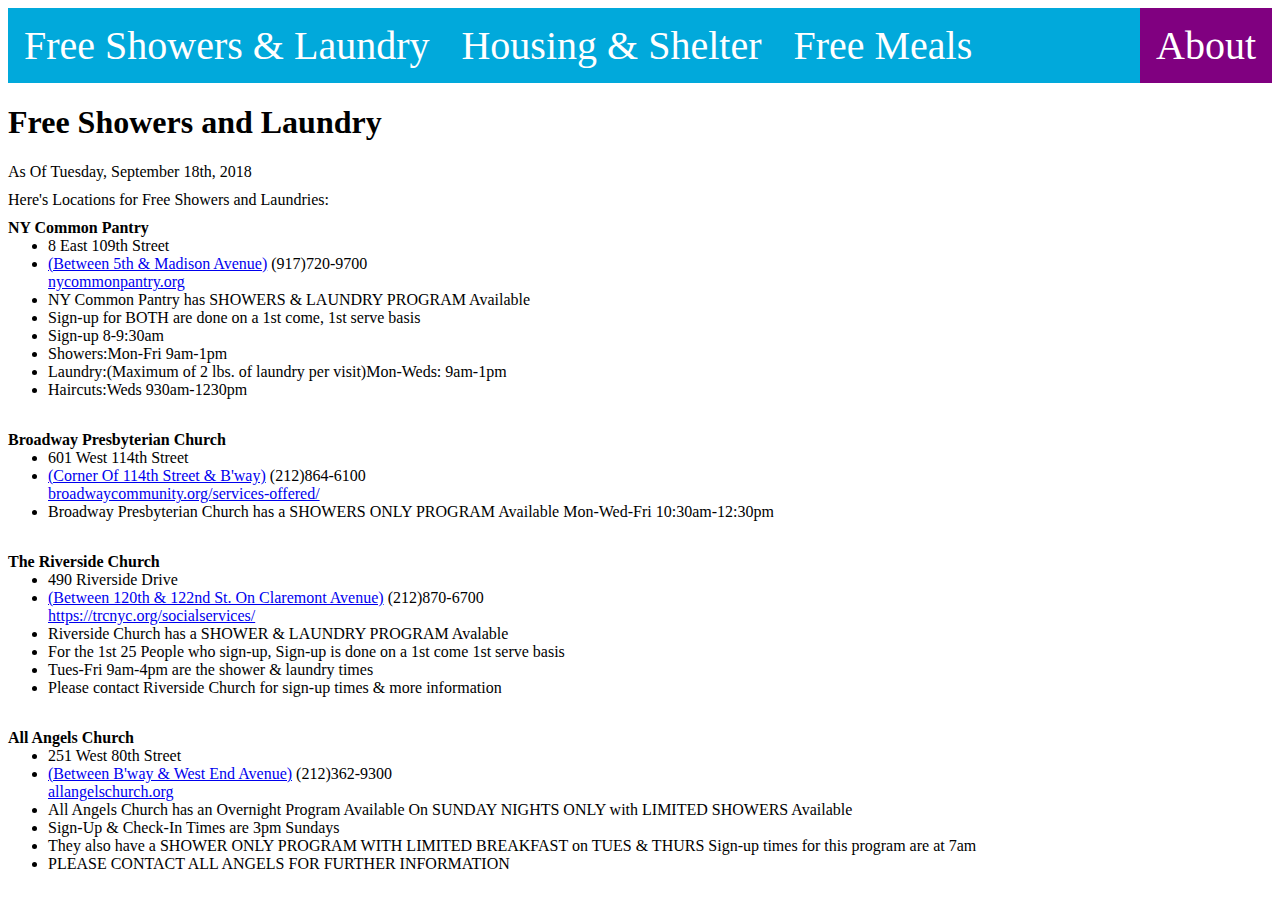
<file: index.html>
<html>
<head>
	<link rel="stylesheet"
	      type="text/css"
	      href="mystyle.css">
	  </head>






<body>
	
	
		<ul class="menu">

 <li class="menu"><a href="index.html">Free Showers & Laundry</a></li>
  <li class="menu"><a href="housing.html">Housing & Shelter</a></li>
  <li class="menu"><a href="food.html">Free Meals</a></li>
  <li style="float:right" class="menu"><a class="active" href="about.html">About</a></li>
</ul>
<h1 id=showerslaundry>
	Free Showers and Laundry
</h1>
<p> As Of Tuesday, September 18th, 2018 </p>
<p>
	Here's Locations for Free Showers and Laundries:
	</p>


 <p><b> NY Common Pantry <ul></b>
	 <li> 8 East 109th Street 
	 <li><a href="https://www.google.com/maps/place/8+E+109th+St,+New+York,+NY+10029/@40.7958,-73.9514195,17z/data=!3m1!4b1!4m5!3m4!1s0x89c2f61b6a798c69:0x81d36f6936673305!8m2!3d40.7958!4d-73.9492308">(Between 5th & Madison Avenue)</a>
	 (917)720-9700 </li>
	 <a href="http://nycommonpantry.org">nycommonpantry.org</a>

	 <li> NY Common Pantry has SHOWERS & LAUNDRY PROGRAM Available
	      <li>Sign-up for BOTH are done on a 1st come, 1st serve basis</li>
	      <li>Sign-up 8-9:30am </li>
	      <li>Showers:Mon-Fri 9am-1pm</li>
	      <li>Laundry:(Maximum of 2 lbs. of laundry per visit)Mon-Weds: 9am-1pm</li>
          <li>Haircuts:Weds 930am-1230pm</li></ul>
	</b></p>
	
     
     
     <p><b> Broadway Presbyterian Church <ul></b>
		 <li>601 West 114th Street
		 <li><a href="https://www.google.com/maps/place/601+W+114th+St,+New+York,+NY+10025/@40.8070418,-73.9673228,17z/data=!3m1!4b1!4m5!3m4!1s0x89c2f63eadc86c0d:0xd417385922d0f7e4!8m2!3d40.8070418!4d-73.9651341">(Corner Of 114th Street & B'way)</a>
		 (212)864-6100 </li>
		 <a href="http://broadwaycommunity.org/services-offered/">broadwaycommunity.org/services-offered/</a>
	
	<li>Broadway Presbyterian Church has a SHOWERS ONLY
			      PROGRAM Available Mon-Wed-Fri 10:30am-12:30pm</li></ul>


     <p><b>The Riverside Church<ul></b>
     <li>490 Riverside Drive
     <li><a href="https://www.google.com/maps/place/The+Riverside+Church/@40.8118401,-73.9653131,17z/data=!3m1!4b1!4m5!3m4!1s0x89c2f6409b0bfa6d:0xe3a8a9470ffc2472!8m2!3d40.8118401!4d-73.9631244">(Between 120th & 122nd St. On Claremont Avenue)</a>
     	(212)870-6700</li>
     	<a href="http://trcnyc.org">https://trcnyc.org/socialservices/</a>

     	<li> Riverside Church has a SHOWER & LAUNDRY PROGRAM Avalable
        <li> For the 1st 25 People who sign-up, Sign-up is done on a 1st come 1st serve basis</li>
        <li> Tues-Fri 9am-4pm are the shower & laundry times</li>
        <li> Please contact Riverside Church for sign-up times & more information</li></ul>
    </b></p>
      
		
		
	<p><b> All Angels Church <ul></b>
	   <li>251 West 80th Street
			<li><a href="https://www.google.com/maps/place/251+W+80th+St,+New+York,+NY+10024/@40.7849618,-73.9822073,17z/data=!3m1!4b1!4m5!3m4!1s0x89c2588632a5005d:0x95d6dcd205b6e7ec!8m2!3d40.7849618!4d-73.9800186">(Between B'way & West End Avenue)</a>
			(212)362-9300</li>
			<a href="http://allangelschurch.com">allangelschurch.org</a>
		 <li>All Angels Church has an Overnight Program Available
       On SUNDAY NIGHTS ONLY with LIMITED SHOWERS Available
       <li>Sign-Up & Check-In Times are 3pm Sundays</li>
       <li>They also have a SHOWER ONLY PROGRAM
       WITH LIMITED BREAKFAST on TUES & THURS
       Sign-up times for this program are at 7am</li>
       <li>PLEASE CONTACT ALL ANGELS FOR FURTHER INFORMATION</li></ul>
        </b></p></ul>







</body>
</html>
</file>
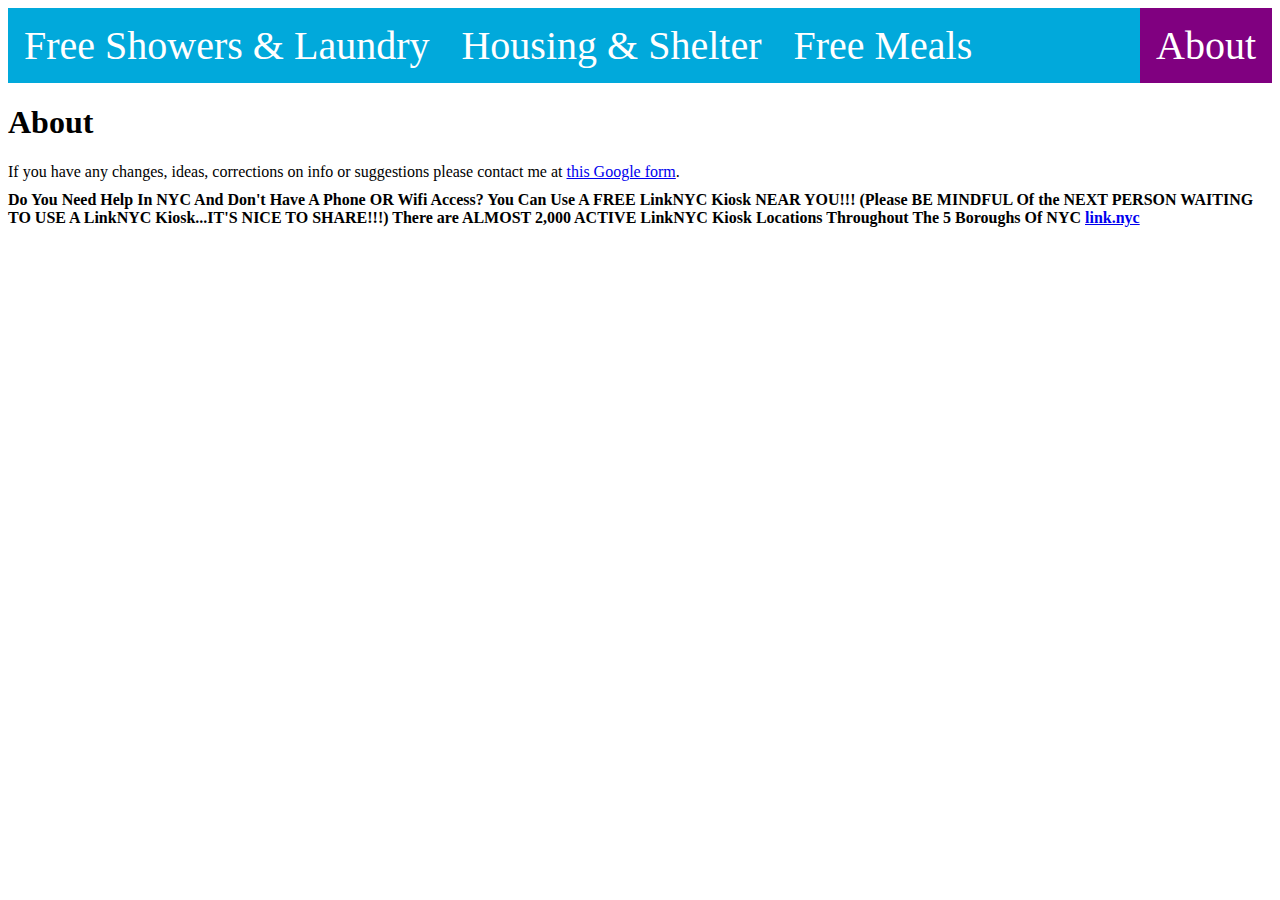
<file: about.html>
<html>
<head>
	<link rel="stylesheet"
	      type="text/css"
	      href="mystyle.css">
	  </head>






<body>
	
	
		<ul class="menu">

 <li class="menu"><a href="index.html">Free Showers & Laundry</a></li>
  <li class="menu"><a href="housing.html">Housing & Shelter</a></li>
  <li class="menu"><a href="food.html">Free Meals</a></li>
  <li style="float:right" class="menu"><a class="active" href="about.html">About</a></li>
</ul>
<h1>
	About
</h1>
<p>
If you have any changes, ideas, corrections on info or suggestions please contact me at
<a href="https://docs.google.com/forms/d/e/1FAIpQLScW7t4fnw_PnkK957SBvQNoHupc-jsybJWICdUdvYyvvVD4XA/viewform?usp=sf_link">this Google form</a>.	
</p>


<p><b>
	Do You Need Help In NYC And Don't Have A Phone OR Wifi Access?
	You Can Use A FREE LinkNYC Kiosk NEAR YOU!!!
	(Please BE MINDFUL Of the NEXT PERSON WAITING TO USE A LinkNYC Kiosk...IT'S NICE TO SHARE!!!)
	There are ALMOST 2,000 ACTIVE LinkNYC Kiosk Locations Throughout The 5 Boroughs Of NYC
	<a href="https://www.link.nyc">link.nyc</a>
</b></p>

</body>
</html>
</file>
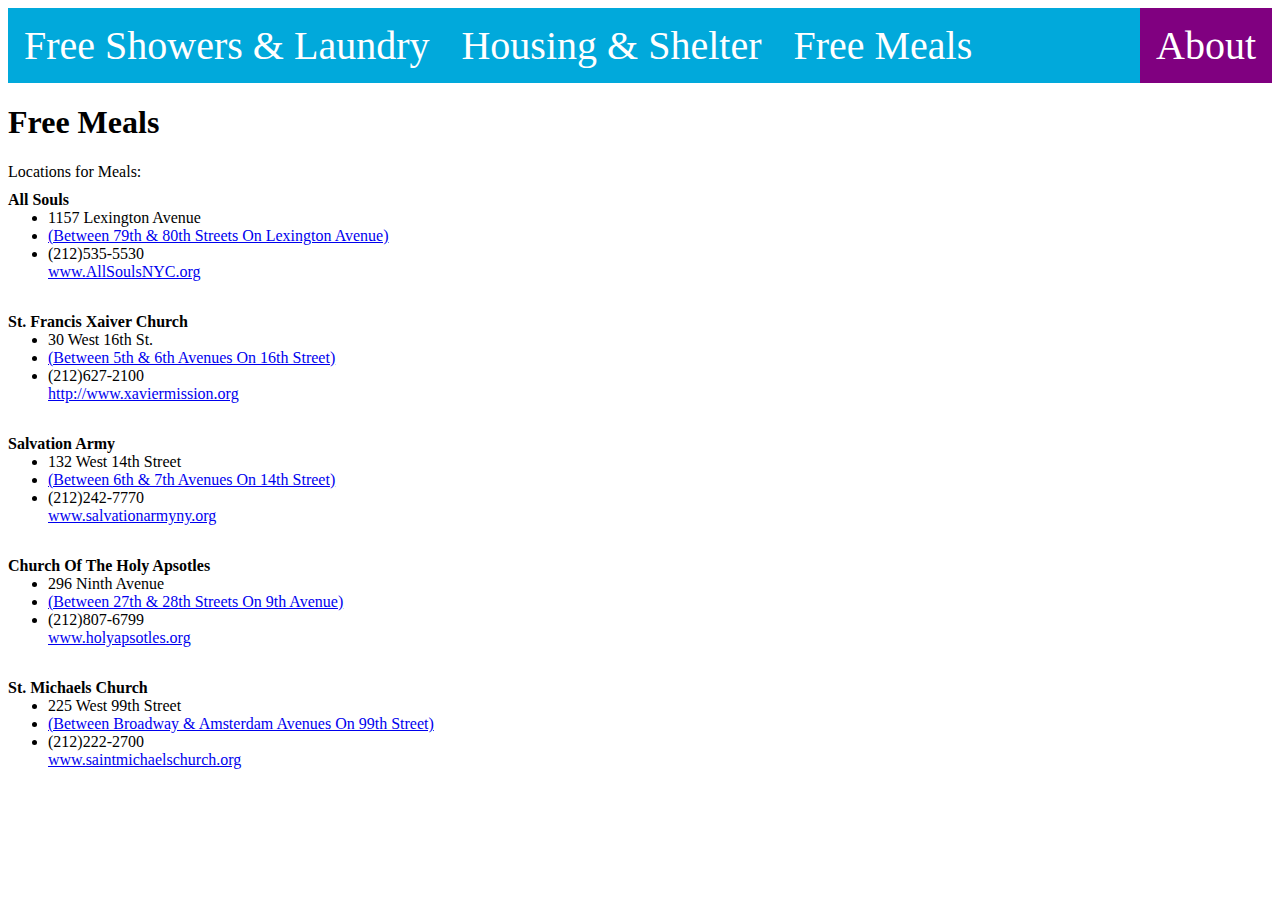
<file: food.html>
<html>
<head>
	<link rel="stylesheet"
	      type="text/css"
	      href="mystyle.css">
	  </head>






<body>
	
	
		<ul class="menu">

  <li class="menu"><a href="index.html">Free Showers & Laundry</a></li>
  <li class="menu"><a href="housing.html">Housing & Shelter</a></li>
  <li class="menu"><a href="food.html">Free Meals</a></li>
  <li style="float:right" class="menu"><a class="active" href="about.html">About</a></li>
</ul>

<h1>
	Free Meals
</h1>
<p>
	Locations for Meals:
</p>

<p><b> All Souls<ul>
	</b>
	<li>1157 Lexington Avenue</li>
		<li><a href="https://www.google.com/maps/place/1157+Lexington+Ave,+New+York,+NY+10075/@40.7753752,-73.960351,17z/data=!3m1!4b1!4m5!3m4!1s0x89c258be147f8ec3:0x3db16ccfc44d86fe!8m2!3d40.7753752!4d-73.9581623">(Between 79th & 80th Streets On Lexington Avenue)</a></li>
	<li>(212)535-5530</li>
	<a href="http://www.AllSoulsNYC.org">www.AllSoulsNYC.org</a></ul>


<p><b>St. Francis Xaiver Church<ul>
</B>
<li>30 West 16th St.</li>
<li><a href="https://www.google.com/maps/place/30+W+16th+St,+New+York,+NY+10011/@40.7379347,-73.9967155,17z/data=!3m1!4b1!4m5!3m4!1s0x89c259a2b4899d95:0x1ab8813e0167bc05!8m2!3d40.7379347!4d-73.9945268">(Between 5th & 6th Avenues On 16th Street)</a></li>
<li>(212)627-2100</li>
<a href="http://www.xaviermission.org">http://www.xaviermission.org</a></ul>


<p><b>Salvation Army<ul>
</b>
<li>132 West 14th Street</li>
<li><a href="https://www.google.com/maps/place/132+W+14th+St,+New+York,+NY+10011/@40.7378097,-74.0008703,17z/data=!3m1!4b1!4m5!3m4!1s0x89c259bd893b2641:0x737d9649e09c496b!8m2!3d40.7378097!4d-73.9986816">(Between 6th & 7th Avenues On 14th Street)</a></li>
<li>(212)242-7770</li>
<a href="http://www.salvationarmyny.org">www.salvationarmyny.org</a></ul>


<p><b>Church Of The Holy Apsotles<ul>
	</b>
<li>296 Ninth Avenue</li>
<li><a href="https://www.google.com/maps/place/296+9th+Ave,+New+York,+NY+10001/@40.7492653,-74.0009392,17z/data=!3m1!4b1!4m5!3m4!1s0x89c259b0ef380785:0x5c2b4d2b7e83040e!8m2!3d40.7492653!4d-73.9987505">(Between 27th & 28th Streets On 9th Avenue)</a></li>
<li>(212)807-6799</li>
<a href="http://www.holyapostlesnyc.org">www.holyapsotles.org</a></ul>


<p><b>St. Michaels Church<ul>
</b>
<li>225 West 99th Street</li>
<li><a href="https://www.google.com/maps/place/225+W+99th+St,+New+York,+NY+10025/@40.7962913,-73.9712794,17z/data=!3m1!4b1!4m5!3m4!1s0x89c2f6266804f5ef:0x7f3437cab504399e!8m2!3d40.7962913!4d-73.9690907">(Between Broadway & Amsterdam Avenues On 99th Street)</a></li>
<li>(212)222-2700</li>
<a href="http://www.saintmichaelschurch.org">www.saintmichaelschurch.org</a></ul>
</body>
</html>
</file>
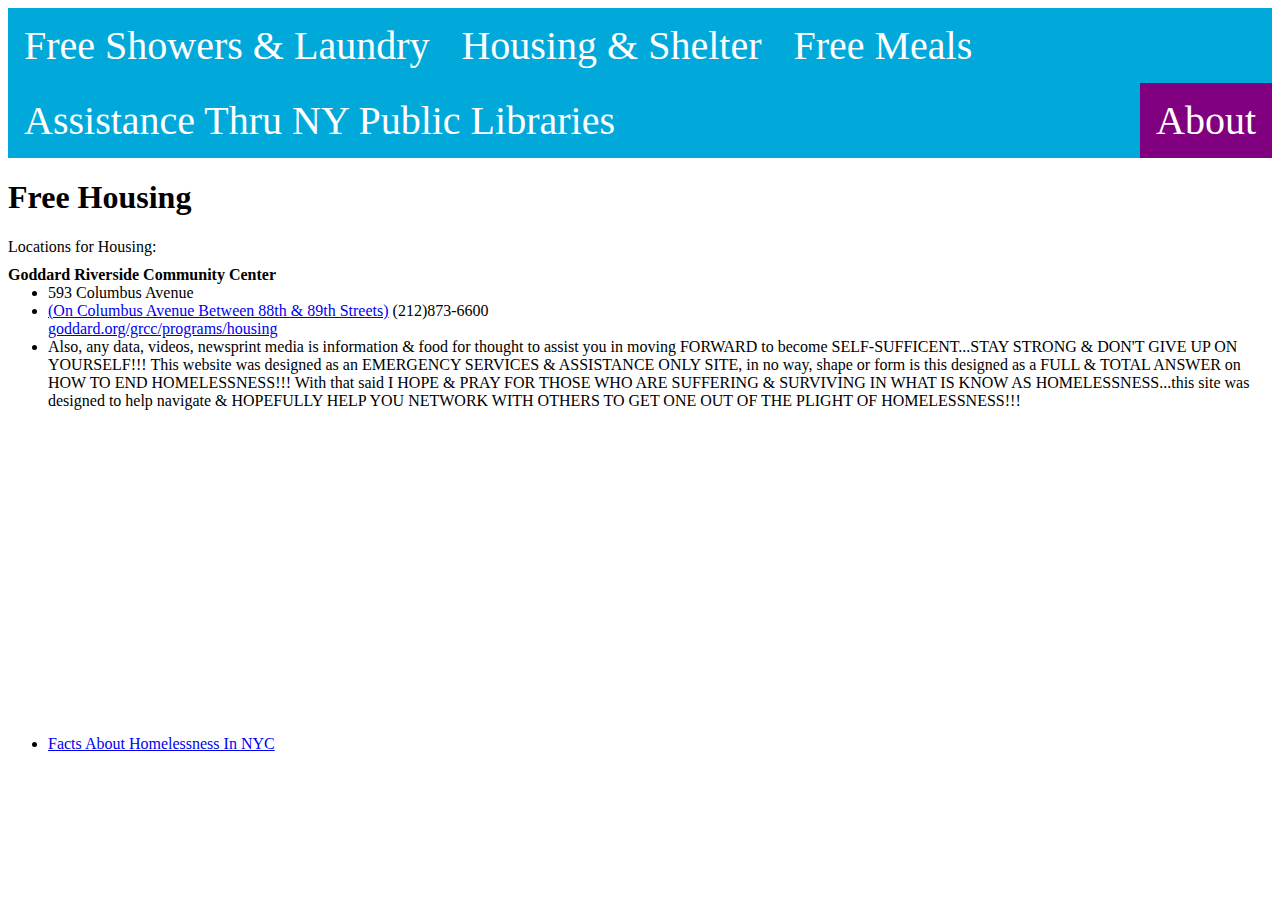
<file: housing.html>
<html>
<head>
	<link rel="stylesheet"
	      type="text/css"
	      href="mystyle.css">
	  </head>






<body>
	
	
		<ul class="menu">

  <li class="menu"><a href="index.html">Free Showers & Laundry</a></li>
  <li class="menu"><a href="housing.html">Housing & Shelter</a></li>
  <li class="menu"><a href="food.html">Free Meals</a></li>
  <li class="menu"><a href="library.html">Assistance Thru NY Public Libraries</a></li>
  <li style="float:right" class="menu"><a class="active" href="about.html">About</a></li>
</ul>

<h1>
	Free Housing
</h1>
<p>
	Locations for Housing:
</p>

<p><b>Goddard Riverside Community Center<ul></B>
  <li>593 Columbus Avenue
  	<li><a href="https://goo.gl/maps/hbpXyLxr8qG2">(On Columbus Avenue Between 88th & 89th Streets)</a>
  	(212)873-6600</li>
  	<a href="https://www.goddard.org/grcc/programs/housing/">goddard.org/grcc/programs/housing</a>


  	
<li>Also, any data, videos, newsprint media is information & food for thought to assist you in moving FORWARD to become 
	SELF-SUFFICENT...STAY STRONG & DON'T GIVE UP ON YOURSELF!!!
    This website was designed as an EMERGENCY SERVICES & ASSISTANCE ONLY SITE, in no way, shape or form is this designed 
    as a FULL & TOTAL ANSWER on HOW TO END HOMELESSNESS!!! With that said I HOPE & PRAY FOR THOSE WHO ARE SUFFERING & SURVIVING 
    IN WHAT IS KNOW AS HOMELESSNESS...this site was designed to help navigate & HOPEFULLY HELP YOU NETWORK WITH OTHERS TO GET ONE
    OUT OF THE PLIGHT OF HOMELESSNESS!!!</li>
	</b></p>
	<iframe width="560" height="315" src="https://www.youtube.com/embed/OXIClKpf7k4" frameborder="0" allow="autoplay; encrypted-media" allowfullscreen></iframe>

	<li><a href="http://www.coalitionforthehomeless.org/basic-facts-about-homelessness-new-york-city/">Facts About Homelessness In NYC</a></li>
</body>
</html>
</file>
<file: mystyle.css>
ul {
  padding-top: 0px;
   padding-bottom:22px;
	margin-top: 0px;
	margin-bottom: 10px;
	font-family: Times New Roman;
}

ul.menu {
    list-style-type: none;
    margin: 0;
    padding: 0;
    overflow: hidden;
    background-color: #01A9DB;
    font-family: Times New Roman;
    font-size: 40px;
}

li.menu {
    float: left;
}

li.menu a {
    display: block;
    color: white;
    text-align: center;
    padding: 14px 16px;
    text-decoration: none;
}

/* Change the link color to #111 (black) on hover */
li.menu a:hover {
    background-color: #111;
}
.active {
    background-color: #800080;
}

h1 { font-family: Times New Roman; }
p { font-family: Times New Roman;
   margin-top: 10px;
   margin-bottom: 0px;}
</file>
